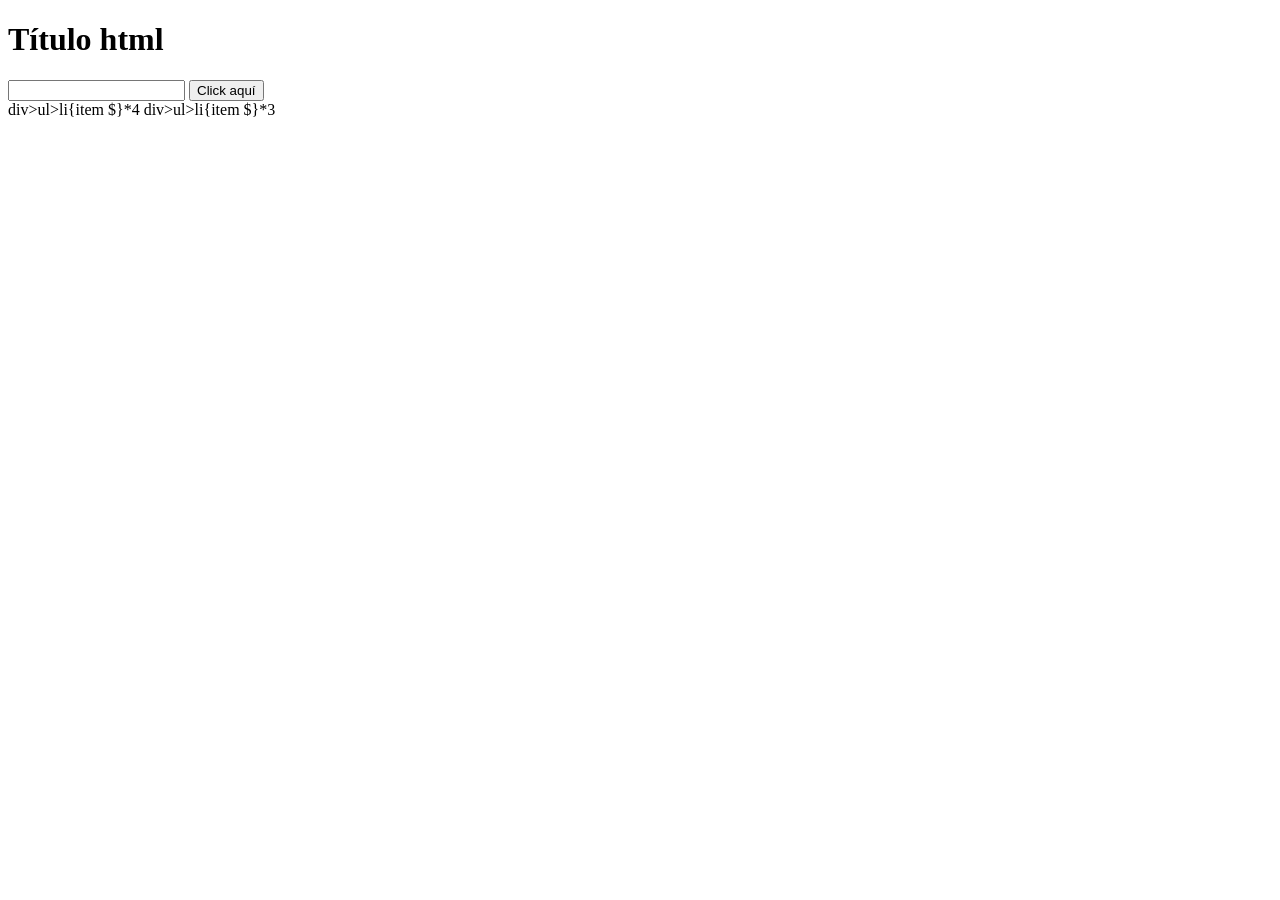
<file: index.html>
<!DOCTYPE html>
<html lang="es">

<head>
    <meta charset="UTF-8">
    <meta name="description" content="Index html">
    <meta name="viewpot" content="width=device-width, initial-scale=1.0">
    <meta>
</head>

<body>
    <main>
        <header class="header-main">
            <h1>Título html</h1>
            <!--Esto es un comentario-->
            <input id="myId" type="text">
            <button onclick="console.log(document.getElementById('myId').value)">Click aquí</button>
        </header>

    </main>
    div>ul>li{item $}*4
    div>ul>li{item $}*3
</body>

</html>
</file>
